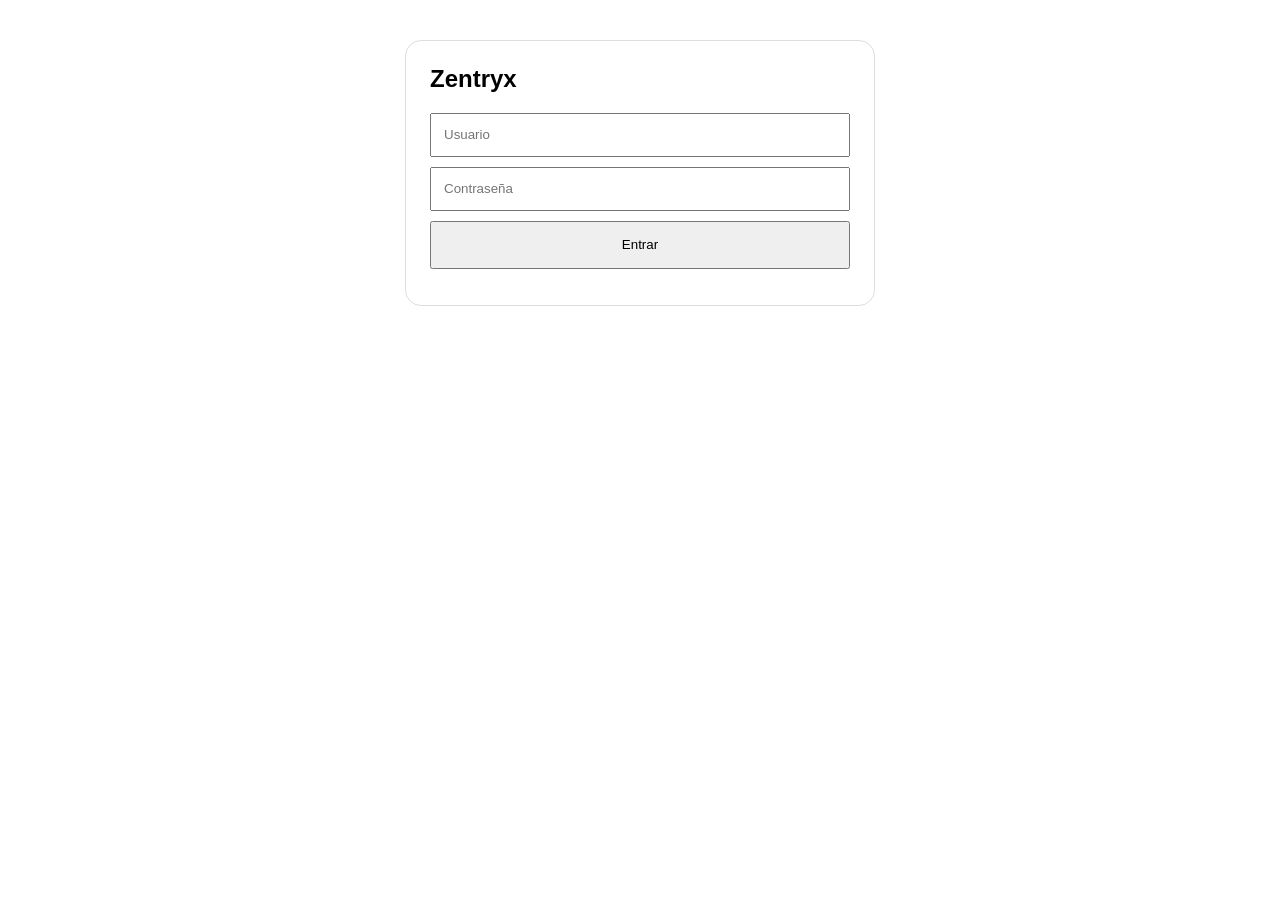
<file: index.html>
<!DOCTYPE html>
<html lang="es">
<head>
  <meta charset="UTF-8">
  <meta name="viewport" content="width=device-width, initial-scale=1.0">
  <title>Zentryx</title>
</head>
<body style="margin:0;">
  <div id="app"></div>
  <script type="module" src="./src/app.js"></script>
</body>
</html>
</file>
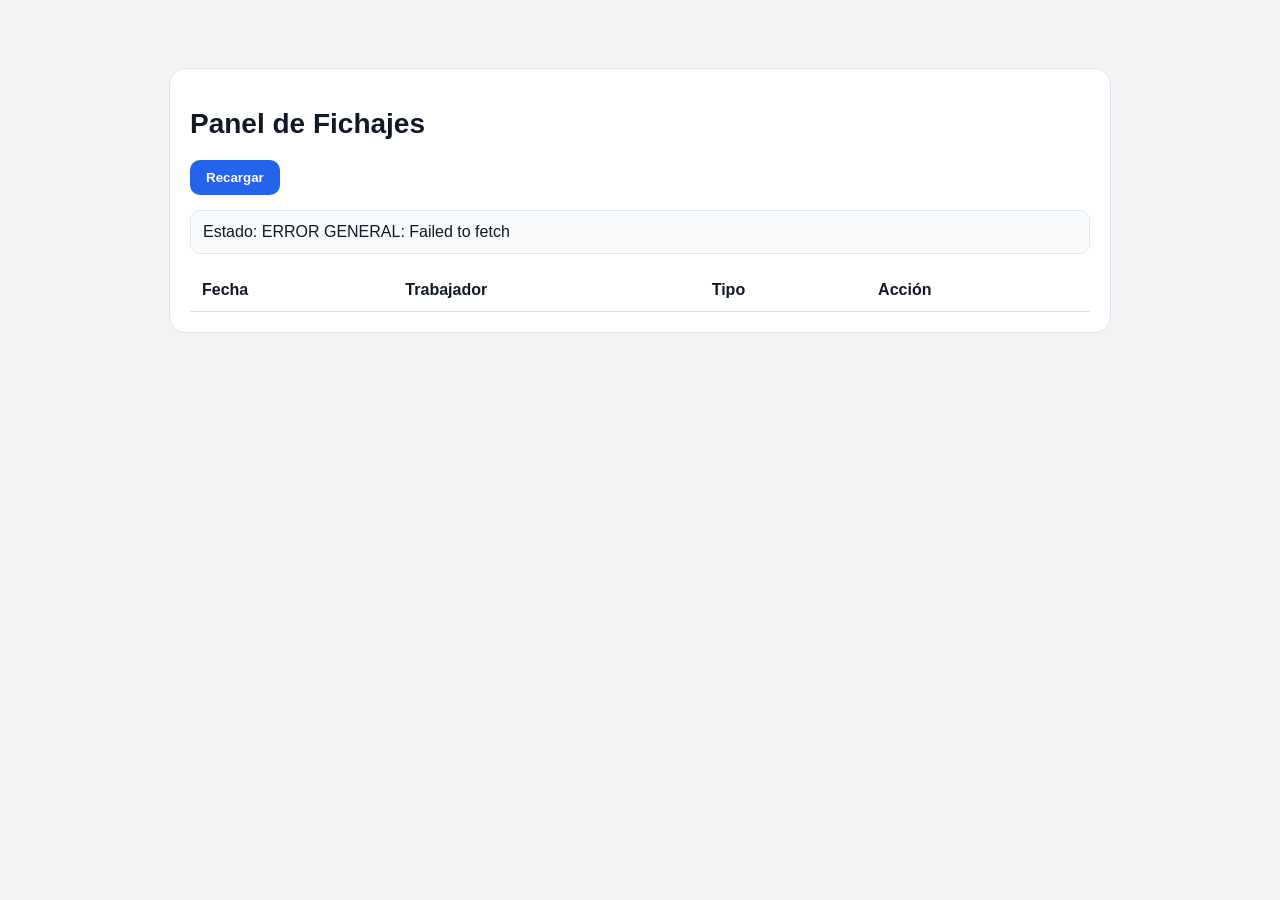
<file: admin.html>
<!doctype html>
<html lang="es">
<head>
  <meta charset="UTF-8">
  <meta name="viewport" content="width=device-width, initial-scale=1.0">
  <title>Panel de fichajes</title>

  <style>
    body {
      font-family: Arial, sans-serif;
      background: #f3f4f6;
      padding: 20px;
      color: #111827;
    }

    .box {
      max-width: 900px;
      margin: 40px auto;
      background: #fff;
      padding: 20px;
      border-radius: 16px;
      border: 1px solid #dbe4ee;
    }

    h1 {
      margin-bottom: 20px;
      font-size: 28px;
    }

    button {
      padding: 10px 16px;
      border: none;
      border-radius: 10px;
      cursor: pointer;
      font-weight: bold;
    }

    .recargar {
      background: #2563eb;
      color: white;
    }

    .borrar {
      background: #dc2626;
      color: white;
    }

    .estado {
      margin: 15px 0;
      padding: 12px;
      border: 1px solid #dbe4ee;
      border-radius: 10px;
      background: #f8fafc;
    }

    table {
      width: 100%;
      border-collapse: collapse;
    }

    th, td {
      padding: 12px;
      border-bottom: 1px solid #ddd;
      text-align: left;
    }

  </style>
</head>

<body>

<div class="box">
  <h1>Panel de Fichajes</h1>

  <button id="btnRecargar" class="recargar">Recargar</button>

  <div id="estado" class="estado">Estado: iniciando...</div>

  <table>
    <thead>
      <tr>
        <th>Fecha</th>
        <th>Trabajador</th>
        <th>Tipo</th>
        <th>Acción</th>
      </tr>
    </thead>
    <tbody id="tbody"></tbody>
  </table>
</div>

<script>
const SUPABASE_URL = "https://fxxfgbxnqhtlrwiyyafu.supabase.co";
const SUPABASE_KEY = "sb_publishable_1RbCV4I_yhpFwZl4wK7e2Q_a6FSyoxC";

const estadoEl = document.getElementById("estado");
const tbody = document.getElementById("tbody");
const btnRecargar = document.getElementById("btnRecargar");

function setEstado(txt) {
  estadoEl.textContent = "Estado: " + txt;
}

function escapeHtml(value) {
  return String(value ?? "")
    .replaceAll("&", "&amp;")
    .replaceAll("<", "&lt;")
    .replaceAll(">", "&gt;");
}

async function cargar() {
  setEstado("consultando...");
  tbody.innerHTML = "";

  try {
    const res = await fetch(
      SUPABASE_URL + "/rest/v1/fichajes?select=*&order=created_at.desc",
      {
        headers: {
          apikey: SUPABASE_KEY,
          Authorization: "Bearer " + SUPABASE_KEY
        }
      }
    );

    const data = await res.json();

    if (!res.ok) {
      setEstado("ERROR: " + JSON.stringify(data));
      return;
    }

    if (!data.length) {
      setEstado("sin registros");
      return;
    }

    setEstado("consulta correcta. Registros: " + data.length);

    data.forEach(f => {
      const tr = document.createElement("tr");

      const fecha = new Date(f.created_at).toLocaleString("es-ES");

      tr.innerHTML = `
        <td>${escapeHtml(fecha)}</td>
        <td>${escapeHtml(f.trabajador)}</td>
        <td>${f.tipo === "entrada" ? "Entrada" : "Salida"}</td>
        <td><button class="borrar" data-id="${f.id}">Eliminar</button></td>
      `;

      tbody.appendChild(tr);
    });

    document.querySelectorAll(".borrar").forEach(btn => {
      btn.onclick = async () => {
        if (!confirm("¿Eliminar fichaje?")) return;

        const id = btn.dataset.id;

        await fetch(
          SUPABASE_URL + "/rest/v1/fichajes?id=eq." + id,
          {
            method: "DELETE",
            headers: {
              apikey: SUPABASE_KEY,
              Authorization: "Bearer " + SUPABASE_KEY
            }
          }
        );

        cargar();
      };
    });

  } catch (e) {
    setEstado("ERROR GENERAL: " + e.message);
  }
}

btnRecargar.onclick = cargar;

cargar();
</script>

</body>
</html>
</file>
